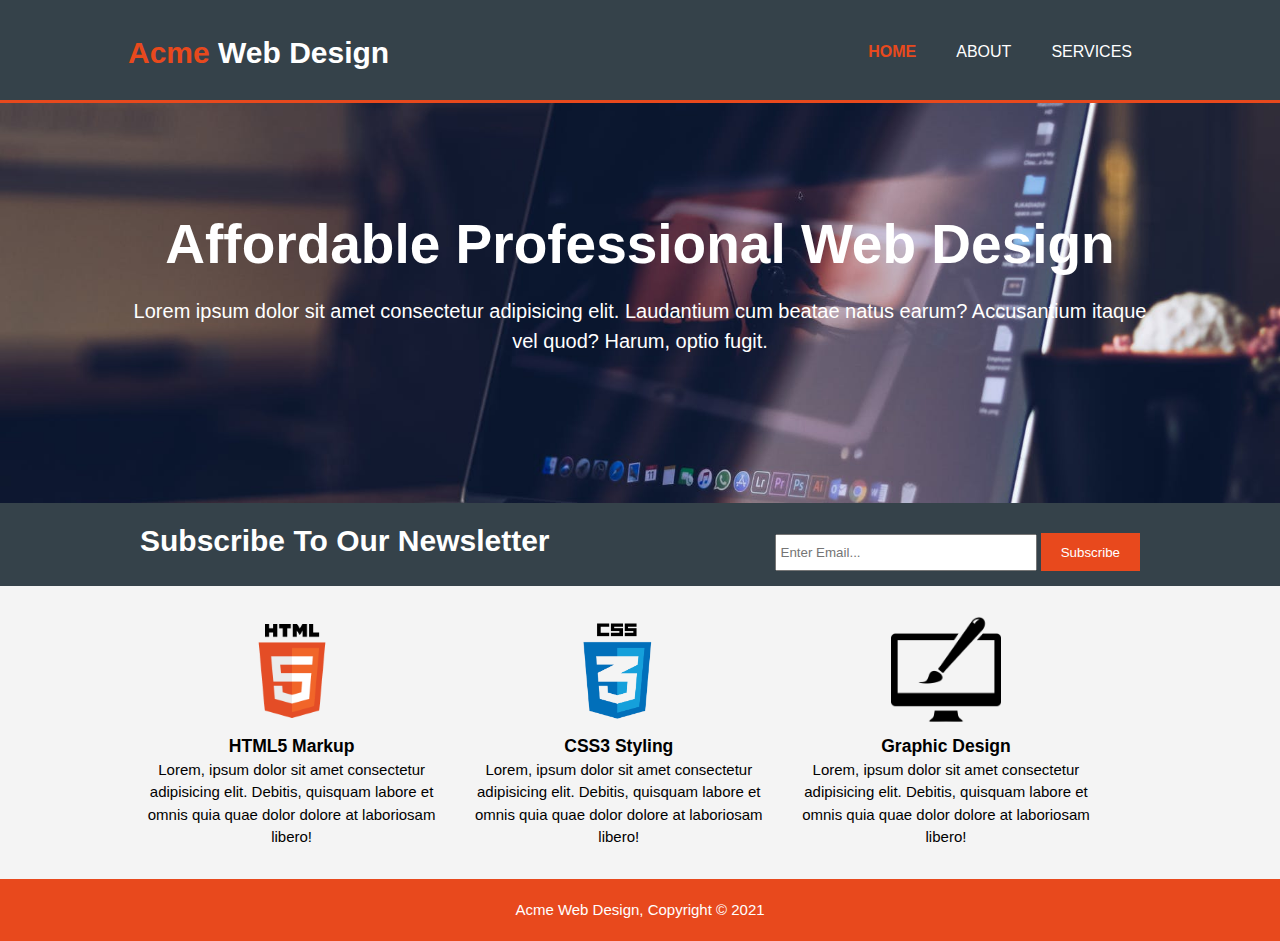
<file: index.html>
<!DOCTYPE html>
<html lang="en">

<head>
    <meta charset="UTF-8">
    <meta http-equiv="X-UA-Compatible" content="IE=edge">
    <meta name="viewport" content="width=device-width, initial-scale=1.0">
    <meta name="description" content="Affordable and professional web design">
    <meta name="keywords" content="web design, affordable web design, professional web design">
    <meta name="author" content="Brad Traversy">
    <title>Acme Web Design | Welcome</title>
    <link rel="stylesheet" href="./css/style.css">
</head>

<body>
    <header>
        <div class="container">
            <div id="branding">
                <h1><span class="highlight">Acme</span> Web Design</h1>
            </div>
            <nav>
                <ul>
                    <li class="current"><a href="index.html">Home</a></li>
                    <li><a href="about.html">About</a></li>
                    <li><a href="services.html">Services</a></li>
                </ul>
            </nav>
        </div>
    </header>

    <section id="showcase">
        <div class="container">
            <h1>Affordable Professional Web Design</h1>
            <p>Lorem ipsum dolor sit amet consectetur adipisicing elit. Laudantium cum beatae natus earum? Accusantium
                itaque vel quod? Harum, optio fugit.
            </p>
        </div>
    </section>

    <section id="newsletter">
        <div class="container">
            <h1>Subscribe To Our Newsletter</h1>
            <form>
                <input type="email" placeholder="Enter Email...">
                <button type="submit" class="button_1">Subscribe</button>
            </form>
        </div>
    </section>

    <section id="boxes">
        <div class="container">
            <div class="box">
                <img src="./img/logo_html.png" alt="logo html5">
                <h3>HTML5 Markup</h3>
                <p>Lorem, ipsum dolor sit amet consectetur adipisicing elit. Debitis, quisquam labore et omnis quia quae
                    dolor dolore at laboriosam libero!</p>
            </div>
            <div class="box">
                <img src="./img/logo_css.png" alt="logo css3">
                <h3>CSS3 Styling</h3>
                <p>Lorem, ipsum dolor sit amet consectetur adipisicing elit. Debitis, quisquam labore et omnis quia quae
                    dolor dolore at laboriosam libero!</p>
            </div>
            <div class="box">
                <img src="./img/logo_brush.png" alt="logo graphic design">
                <h3>Graphic Design</h3>
                <p>Lorem, ipsum dolor sit amet consectetur adipisicing elit. Debitis, quisquam labore et omnis quia quae
                    dolor dolore at laboriosam libero!</p>
            </div>
        </div>
    </section>

    <footer>
        <p>Acme Web Design, Copyright &copy; 2021</p>
    </footer>
</body>

</html>
</file>
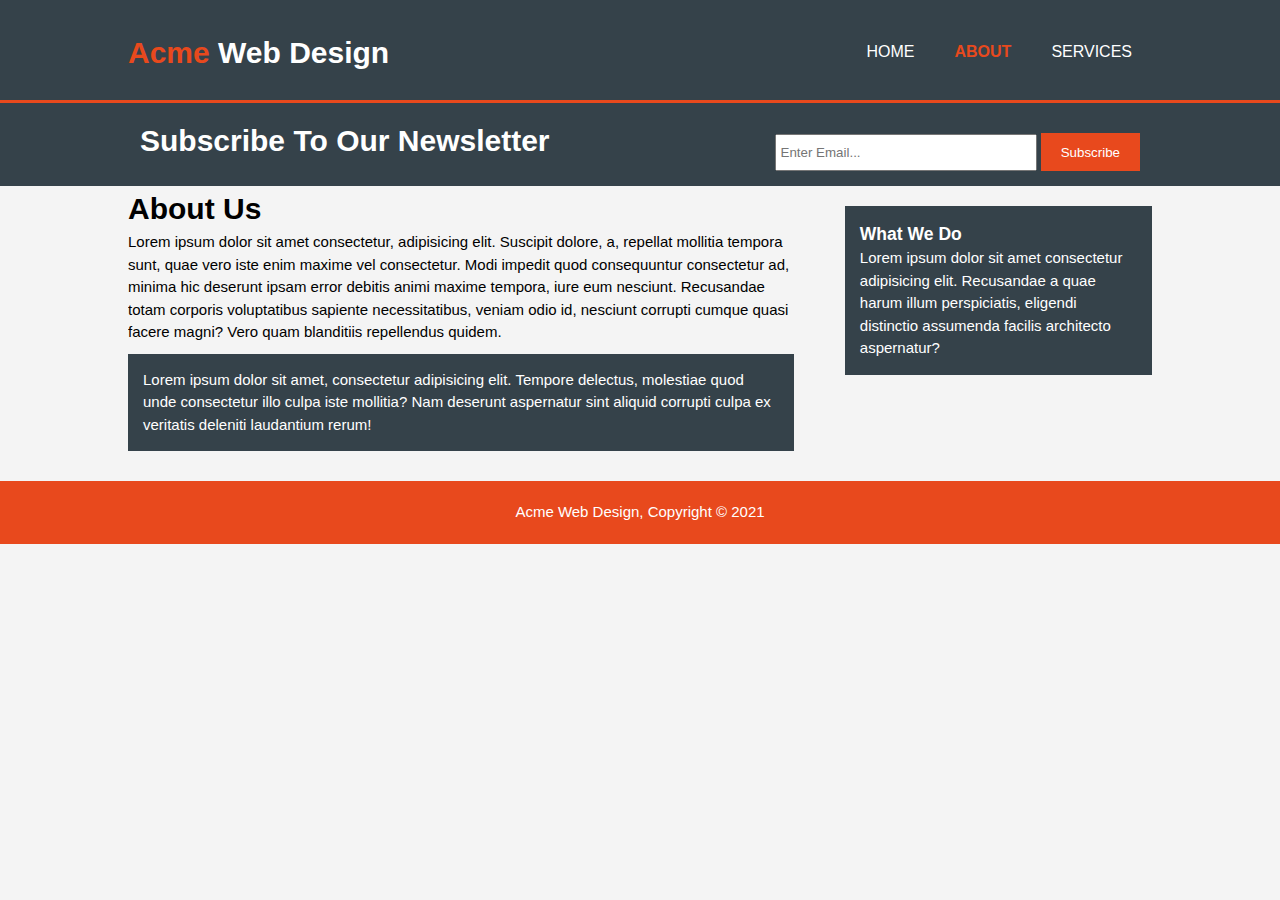
<file: about.html>
<!DOCTYPE html>
<html lang="en">

<head>
    <meta charset="UTF-8">
    <meta http-equiv="X-UA-Compatible" content="IE=edge">
    <meta name="viewport" content="width=device-width, initial-scale=1.0">
    <meta name="description" content="Affordable and professional web design">
    <meta name="keywords" content="web design, affordable web design, professional web design">
    <meta name="author" content="Brad Traversy">
    <title>Acme Web Design | About</title>
    <link rel="stylesheet" href="./css/style.css">
</head>

<body>
    <header>
        <div class="container">
            <div id="branding">
                <h1><span class="highlight">Acme</span> Web Design</h1>
            </div>
            <nav>
                <ul>
                    <li><a href="index.html">Home</a></li>
                    <li class="current"><a href="about.html">About</a></li>
                    <li><a href="services.html">Services</a></li>
                </ul>
            </nav>
        </div>
    </header>

    <section id="newsletter">
        <div class="container">
            <h1>Subscribe To Our Newsletter</h1>
            <form>
                <input type="email" placeholder="Enter Email...">
                <button type="submit" class="button_1">Subscribe</button>
            </form>
        </div>
    </section>

    <section id="main">
        <div class="container">
            <article id="main-col">
                <h1 class="page-title">About Us</h1>
                <p>Lorem ipsum dolor sit amet consectetur, adipisicing elit. Suscipit dolore, a, repellat mollitia
                    tempora sunt, quae vero iste enim maxime vel consectetur. Modi impedit quod consequuntur consectetur
                    ad, minima hic deserunt ipsam error debitis animi maxime tempora, iure eum nesciunt. Recusandae
                    totam corporis voluptatibus sapiente necessitatibus, veniam odio id, nesciunt corrupti cumque quasi
                    facere magni? Vero quam blanditiis repellendus quidem.</p>
                <p class="dark">Lorem ipsum dolor sit amet, consectetur adipisicing elit. Tempore delectus, molestiae
                    quod unde
                    consectetur illo culpa iste mollitia? Nam deserunt aspernatur sint aliquid corrupti culpa ex
                    veritatis deleniti laudantium rerum!</p>
            </article>
            <aside id="sidebar">
                <div class="dark">
                    <h3>What We Do</h3>
                    <p>Lorem ipsum dolor sit amet consectetur adipisicing elit. Recusandae a quae harum illum
                        perspiciatis,
                        eligendi distinctio assumenda facilis architecto aspernatur?</p>
                </div>
            </aside>
        </div>
    </section>

    <footer>
        <p>Acme Web Design, Copyright &copy; 2021</p>
    </footer>
</body>

</html>
</file>
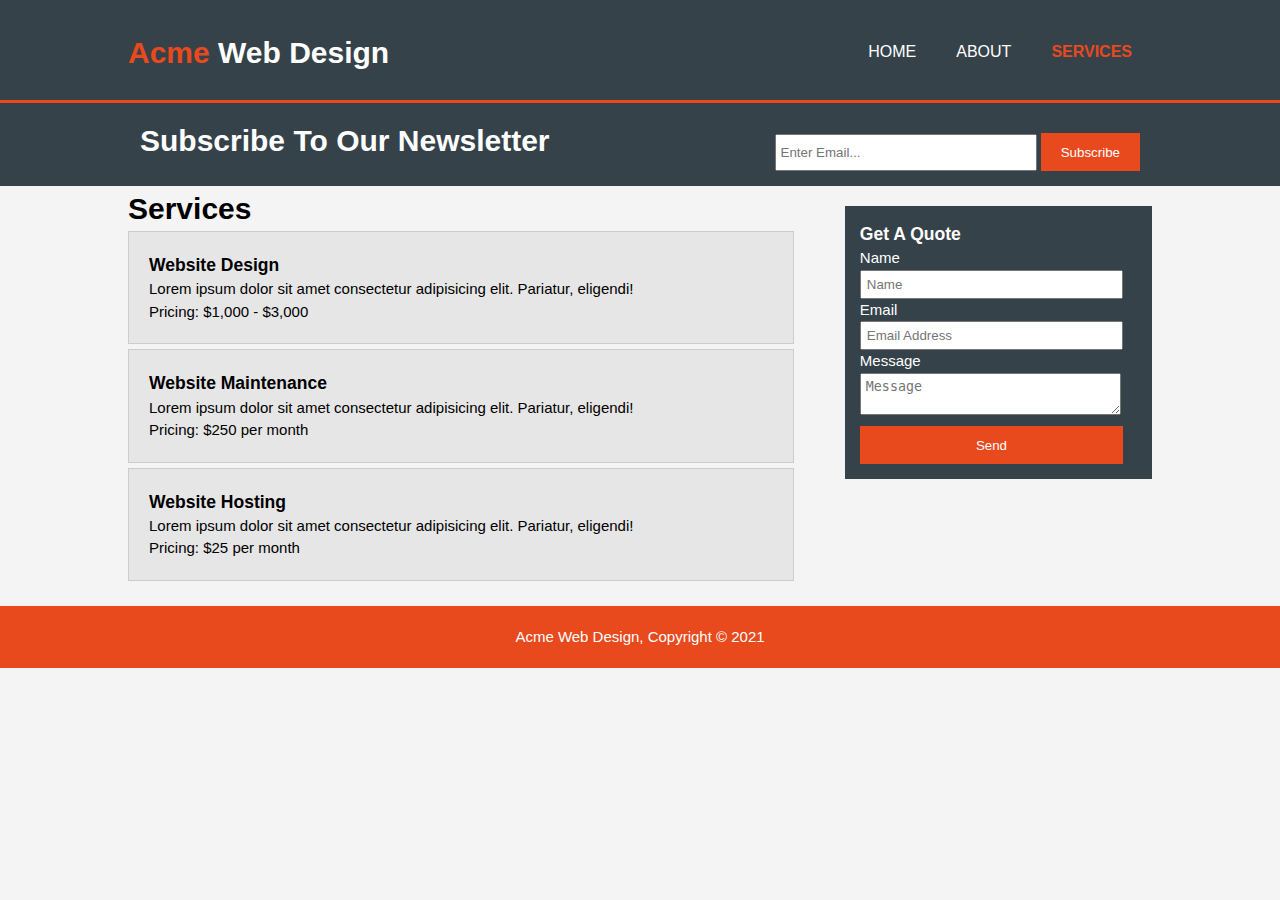
<file: services.html>
<!DOCTYPE html>
<html lang="en">

<head>
    <meta charset="UTF-8">
    <meta http-equiv="X-UA-Compatible" content="IE=edge">
    <meta name="viewport" content="width=device-width, initial-scale=1.0">
    <meta name="description" content="Affordable and professional web design">
    <meta name="keywords" content="web design, affordable web design, professional web design">
    <meta name="author" content="Brad Traversy">
    <title>Acme Web Design | Services</title>
    <link rel="stylesheet" href="./css/style.css">
</head>

<body>
    <header>
        <div class="container">
            <div id="branding">
                <h1><span class="highlight">Acme</span> Web Design</h1>
            </div>
            <nav>
                <ul>
                    <li><a href="index.html">Home</a></li>
                    <li><a href="about.html">About</a></li>
                    <li class="current"><a href="services.html">Services</a></li>
                </ul>
            </nav>
        </div>
    </header>

    <section id="newsletter">
        <div class="container">
            <h1>Subscribe To Our Newsletter</h1>
            <form>
                <input type="email" placeholder="Enter Email...">
                <button type="submit" class="button_1">Subscribe</button>
            </form>
        </div>
    </section>

    <section id="main">
        <div class="container">
            <article id="main-col">
                <h1 class="page-title">Services</h1>
                <ul id="services">
                    <li>
                        <h3>Website Design</h3>
                        <p>Lorem ipsum dolor sit amet consectetur adipisicing elit. Pariatur, eligendi!</p>
                        <p>Pricing: $1,000 - $3,000</p>
                    </li>
                    <li>
                        <h3>Website Maintenance</h3>
                        <p>Lorem ipsum dolor sit amet consectetur adipisicing elit. Pariatur, eligendi!</p>
                        <p>Pricing: $250 per month</p>
                    </li>
                    <li>
                        <h3>Website Hosting</h3>
                        <p>Lorem ipsum dolor sit amet consectetur adipisicing elit. Pariatur, eligendi!</p>
                        <p>Pricing: $25 per month</p>
                    </li>
                </ul>
            </article>
            <aside id="sidebar">
                <div class="dark">
                    <h3>Get A Quote</h3>
                    <form class="quote">
                        <div>
                            <label>Name</label><br>
                            <input type="text" placeholder="Name">
                        </div>
                        <div>
                            <label>Email</label><br>
                            <input type="email" placeholder="Email Address">
                        </div>
                        <div>
                            <label>Message</label><br>
                            <textarea placeholder="Message"></textarea>
                        </div>
                        <div>
                            <button class="button_1" type="submit">Send</button>
                        </div>
                    </form>
                </div>
            </aside>
        </div>
    </section>

    <footer>
        <p>Acme Web Design, Copyright &copy; 2021</p>
    </footer>
</body>

</html>
</file>
<file: css/style.css>
* {
    margin: 0;
    padding: 0;
}

body {
    font-family: Arial, Helvetica, sans-serif;
    font-size: 15px;
    line-height: 1.5;
    background-color: #f4f4f4;
}



/* Global */
.container {
    width: 80%;
    margin: auto;
    overflow: hidden;
}

ul {
    margin: 0;
    padding: 0;
}

.button_1 {
    height: 38px;
    background: #e8491d;
    border: 0;
    padding-left: 20px;
    padding-right: 20px;
    color: #ffffff;
}

.dark {
    padding: 15px;
    background: #35424a;
    color: #ffffff;
    margin-top: 10px;
    margin-bottom: 10px;
}

/* Header */
header {
    background: #35424a;
    color: #ffffff;
    padding-top: 30px;
    min-height: 70px;
    border-bottom: #e8491d solid 3px;
}

header a {
    color: #ffffff;
    text-decoration: none;
    text-transform: uppercase;
    font-size: 16px;
}


header li {
    float: left;
    display: inline;
    padding: 0 20px 0 20px;
}

header #branding {
    float: left;
}

header #branding h1 {
    margin: 0;
}

header nav {
    float: right;
    margin-top: 10px;
}

header .highlight,
header .current a {
    color: #e8491d;
    font-weight: bold;
}

header a:hover {
    color: #cccccc;
    font-weight: bold;
}

/* Showcase */
#showcase {
    /* max-height: min-content; */
    min-height: 400px;
    background: url("../img/showcase_2.jpg") no-repeat center/100%;
    background-size: cover;
    text-align: center;
    color: #ffffff;
}

#showcase h1 {
    margin-top: 100px;
    margin-bottom: 10px;
    font-size: 55px;
}

#showcase p {
    font-size: 20px;
}


/* Newsletter */
#newsletter {
    padding: 15px;
    color: #ffffff;
    background: #35424a;
}

#newsletter h1 {
    float: left;
}

#newsletter form {
    float: right;
    margin-top: 15px;
}

#newsletter input[type="email"] {
    padding: 4px;
    height: 25px;
    width: 250px;
}


/* Boxes */
#boxes {
    margin-top: 20px;
}

#boxes .box img {
    max-height: 110px;
    /* width: 90px; */
}

#boxes .box {
    float: left;
    width: 30%;
    padding: 10px;
    text-align: center;
}



/* Sidebar */
aside#sidebar {
    float: right;
    width: 30%;
    margin-top: 10px;
}


aside#sidebar .quote input,
aside#sidebar .quote textarea {
    width: 90%;
    padding: 5px;
}

aside#sidebar .quote button {
    width: 95%;
}


aside#sidebar .quote textarea {
    margin-bottom: 5px;
}

/* Main-col*/
article#main-col {
    float: left;
    width: 65%;
}


/* Services */
ul#services li {
    list-style: none;
    padding: 20px;
    margin-bottom: 5px;
    border: #cccccc solid 1px;
    background: #e6e6e6;
}

/* Footer */
footer {
    padding: 20px;
    margin-top: 20px;
    color: #ffffff;
    background-color: #e8491d;
    text-align: center;
}


/* Media Queries */
@media(max-width:768px) {

    header #branding,
    header nav,
    header nav li,
    #newsletter h1,
    #newsletter form,
    #boxes .box,
    article#main-col,
    aside#sidebar {
        float: none;
        text-align: center;
        width: 100%;
    }

    header {
        padding-bottom: 20px;
    }

    #showcase h1 {
        margin-top: 40px;
    }

    #newsletter button,
    .quote div {
        display: block;
        width: 100%;
    }


    #newsletter form input[type="email"] {
        width: 100%;
        margin-bottom: 5px;
    }


}
</file>
